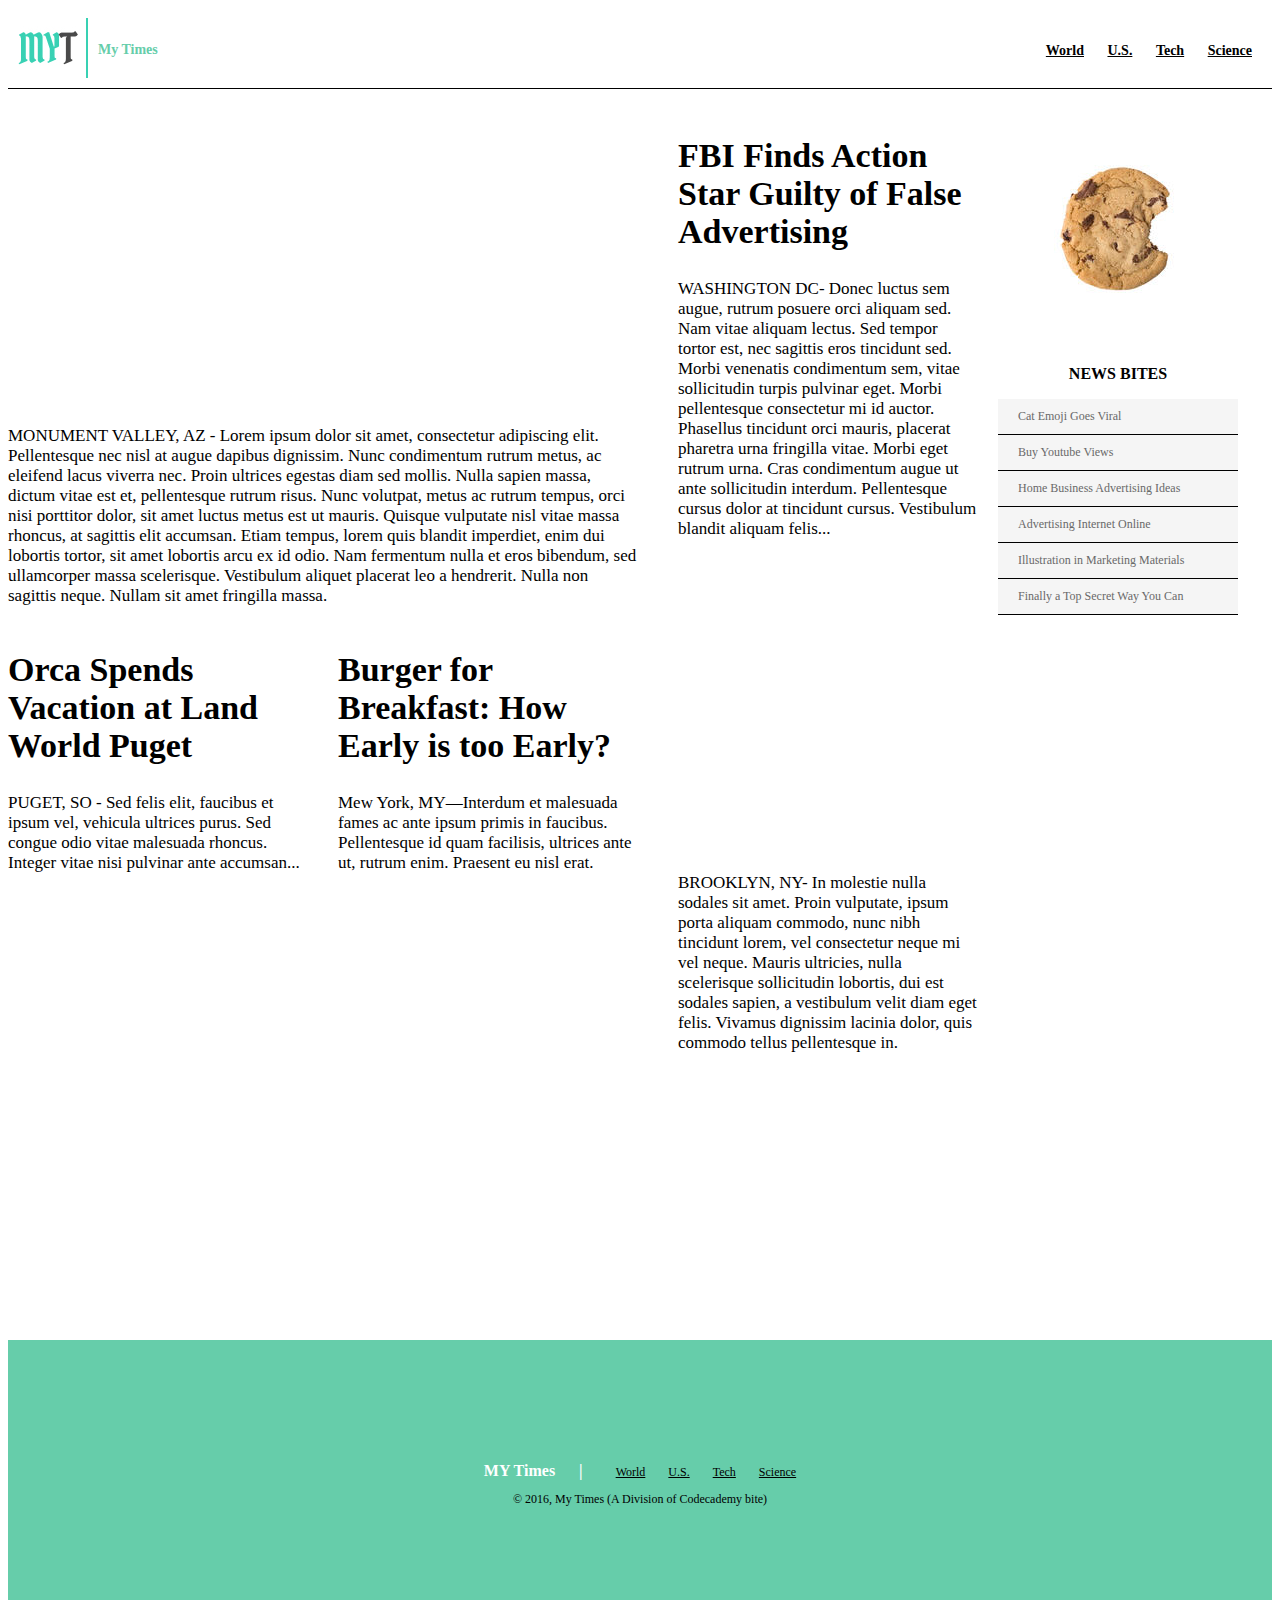
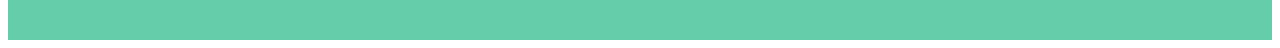
<file: MyTimes/index.html>
<!DOCTYPE html>
<html>
  <head>
    <meta charset="utf-8">
    <link href="./resources/css/style.css" type="text/css" rel="stylesheet">
    <title>My Times</title>
  </head>
  <body>
    <header>
    <div id=header_logo>
        <img id=logo src="./resources/media/header_logo.jpg">
        <p id=slogan>My Times</p>
    </div>
    <div id=header_nav>
      <nav id=headNav>
        <span class=navLink><a>World</a></span>
        <span class=navLink><a>U.S.</a></span>
        <span class=navLink><a>Tech</a></span>
        <span class=navLink><a>Science</a></span>
      </nav>
    </div>
    </header>

    <div id=main_content>

    <div class=column id=column1>
      <div class=content>
        <div class=image_headline id=main_headline>
        <h1>Mother of Three Buys Tuna Steak at Phish Concert. Leaves, "Feeling Funny."</h1>
        </div>
        <p>MONUMENT VALLEY, AZ - Lorem ipsum dolor sit amet, consectetur adipiscing elit. Pellentesque nec nisl at augue dapibus dignissim. Nunc condimentum rutrum metus, ac eleifend lacus viverra nec. Proin ultrices egestas diam sed mollis. Nulla sapien massa, dictum vitae est et, pellentesque rutrum risus. Nunc volutpat, metus ac rutrum tempus, orci nisi porttitor dolor, sit amet luctus metus est ut mauris. Quisque vulputate nisl vitae massa rhoncus, at sagittis elit accumsan. Etiam tempus, lorem quis blandit imperdiet, enim dui lobortis tortor, sit amet lobortis arcu ex id odio. Nam fermentum nulla et eros bibendum, sed ullamcorper massa scelerisque. Vestibulum aliquet placerat leo a hendrerit. Nulla non sagittis neque. Nullam sit amet fringilla massa.</p>
      </div>

      <div id=column_split>
      <div class=content id=orca>
        <h2>Orca Spends Vacation at Land World Puget</h2>
        <p>PUGET, SO - Sed felis elit, faucibus et ipsum vel, vehicula ultrices purus. Sed congue odio vitae malesuada rhoncus. Integer vitae nisi pulvinar ante accumsan...</p>
      </div>
      <div class=content id=burger>
        <h2>Burger for Breakfast: How Early is too Early?</h2>
        <p>Mew York, MY—Interdum et malesuada fames ac ante ipsum primis in faucibus. Pellentesque id quam facilisis, ultrices ante ut, rutrum enim. Praesent eu nisl erat.</p>
      </div>
      <div class=image_headline id=earth_headline>
      <h1>Earth Spins Backwards for 2017</h1>
      </div>
      <div class=image_headline id=camera_headline>
        <h1>Research Shows Cameras Erase Memory</h1>
      </div>
      </div>

    </div>

    <div class=column id=column2>
      <div class=content id=fbi>
        <h2>FBI Finds Action Star Guilty of False Advertising</h2>
        <p>WASHINGTON DC- Donec luctus sem augue, rutrum posuere orci aliquam sed. Nam vitae aliquam lectus. Sed tempor tortor est, nec sagittis eros tincidunt sed. Morbi venenatis condimentum sem, vitae sollicitudin turpis pulvinar eget. Morbi pellentesque consectetur mi id auctor. Phasellus tincidunt orci mauris, placerat pharetra urna fringilla vitae. Morbi eget rutrum urna. Cras condimentum augue ut ante sollicitudin interdum. Pellentesque cursus dolor at tincidunt cursus. Vestibulum blandit aliquam felis...</p>
      </div>
      <div class=content id=cat>
        <div class=image_headline id=cat_headline>
        <h1>Cats in Control-Is It a Thing?</h1>
        </div>
        <p>BROOKLYN, NY- In molestie nulla sodales sit amet. Proin vulputate, ipsum porta aliquam commodo, nunc nibh tincidunt lorem, vel consectetur neque mi vel neque. Mauris ultricies, nulla scelerisque sollicitudin lobortis, dui est sodales sapien, a vestibulum velit diam eget felis. Vivamus dignissim lacinia dolor, quis commodo tellus pellentesque in.</p>
      </div>
    </div>

    <div class=column id=column3>
      <img src="./resources/media/cookie.png">
      <div class=content id=newsbites>
        <h3>NEWS BITES</h3>
        <p>Cat Emoji Goes Viral</p>
        <p>Buy Youtube Views</p>
        <p>Home Business Advertising Ideas
        <p>Advertising Internet Online</p>
        <p>Illustration in Marketing Materials</p>
        <p>Finally a Top Secret Way You Can</p>
      </div>
    </div>
    </div>

    <footer>
      <nav>
        <p>MY Times</p><p> |</p>
        <div id=linkspan>
        <span class=footerNav><a>World</a></span>
        <span class=footerNav><a>U.S.</a></span>
        <span class=footerNav><a>Tech</a></span>
        <span class=footerNav><a>Science</a></span>
        <div>
      </nav>
      <p>© 2016, My Times (A Division of Codecademy bite)</p>
    </footer>

  </body>
</html>
</file>
<file: MyTimes/resources/css/style.css>
header {
  display: flex;
  font-family: Verdana;
  font-size: 14px;
  font-weight: bold;
  border-bottom: 1px solid black;
  justify-content: space-between;
}

#header_logo {
  display: flex;
  justify-content: center;
}

#header_nav {
  margin-right: 10px;
}

#logo {
  margin: 10px;
}

#slogan {
  color: MediumAquamarine;
  font-weight: bold;
  padding-top: 20px;
}

#headNav {
  margin-top: 35px;
  display: inline-block;
}

.navLink {
  text-decoration: underline;
  margin: auto 10px;
}

#main_content {
  display: flex;
  justify-content: flex-start;
  margin-bottom: 50px;
}

#main_content p {
  font-family: Georgia;
  font-size: 17px;
  color: black;
}

.column {
  display: flex;
  flex-direction: column;
}

#column1 {
  width: 630px;
  margin: 20px 20px 0px 0px;
  align-items: flex-start;
}

#column2 {
  width: 300px;
  margin: 20px 20px 0px 20px;
}

#column3 {
  width: 240px;
  margin: 20px 20px 0px 0px;
}

#column_split {
  display: flex;
  flex-wrap: wrap;
  justify-content: space-between;
}

.image_headline {
  display: flex;
}

#main_headline {
  background-image: url("https://s3.amazonaws.com/codecademy-content/courses/freelance-1/unit-4/img-story-main.png");
  height: 300px;
}

#earth_headline {
  background-image: url("https://s3.amazonaws.com/codecademy-content/courses/freelance-1/unit-4/img-story-2.png");
  height: 300px;
  width: 300px;
  text-align: center;
}

#camera_headline {
  background-image: url("https://s3.amazonaws.com/codecademy-content/courses/freelance-1/unit-4/img-story-3.png");
  height: 300px;
  width: 300px;
  text-align: center;
}

#cat_headline {
  background-image: url("https://s3.amazonaws.com/codecademy-content/courses/freelance-1/unit-4/img-story-1.png");
  height: 300px;
  text-align: center;
}

#orca, #burger {
  width: 300px;
  margin-bottom: 100px;
}

.image_headline h1 {
  font-family: Georgia;
  font-weight: bold;
  font-size: 30px;
  color: white;
  text-align: center;
  justify-content: center;
  padding: 90px 0;
}

.content h2 {
  font-size: 34px;
}

#main_headline h1 {
  font-size: 40px;
  padding-top: 50px;
}

#column3 h3 {
  text-align: center;
  font-size: 16px;
  font-weight: bold;
}

#column3 p {
  border-bottom: 1px solid black;
  background-color: WhiteSmoke;
  font-family: Verdana;
  font-size: 12px;
  color: DimGray;
  padding: 10px 30px 10px 20px;
  margin: 0px;
}

footer {
  display: flex;
  background-color: MediumAquamarine;
  margin: auto;
  font-family: Verdana;
  font-size: 12px;
  height: 300px;
  flex-direction: column;
  justify-content: center;
  align-items: center;
}

footer nav p {
  font-family: Georgia;
  font-size: 16px;
  font-weight: bold;
  color: white;
  display: inline;
  padding: 0px 10px;
}

footer nav a {
  padding: 0px 10px;
  text-decoration: underline;
}

#linkspan {
  margin-left: 10px;
  display: inline-block;
}
</file>
